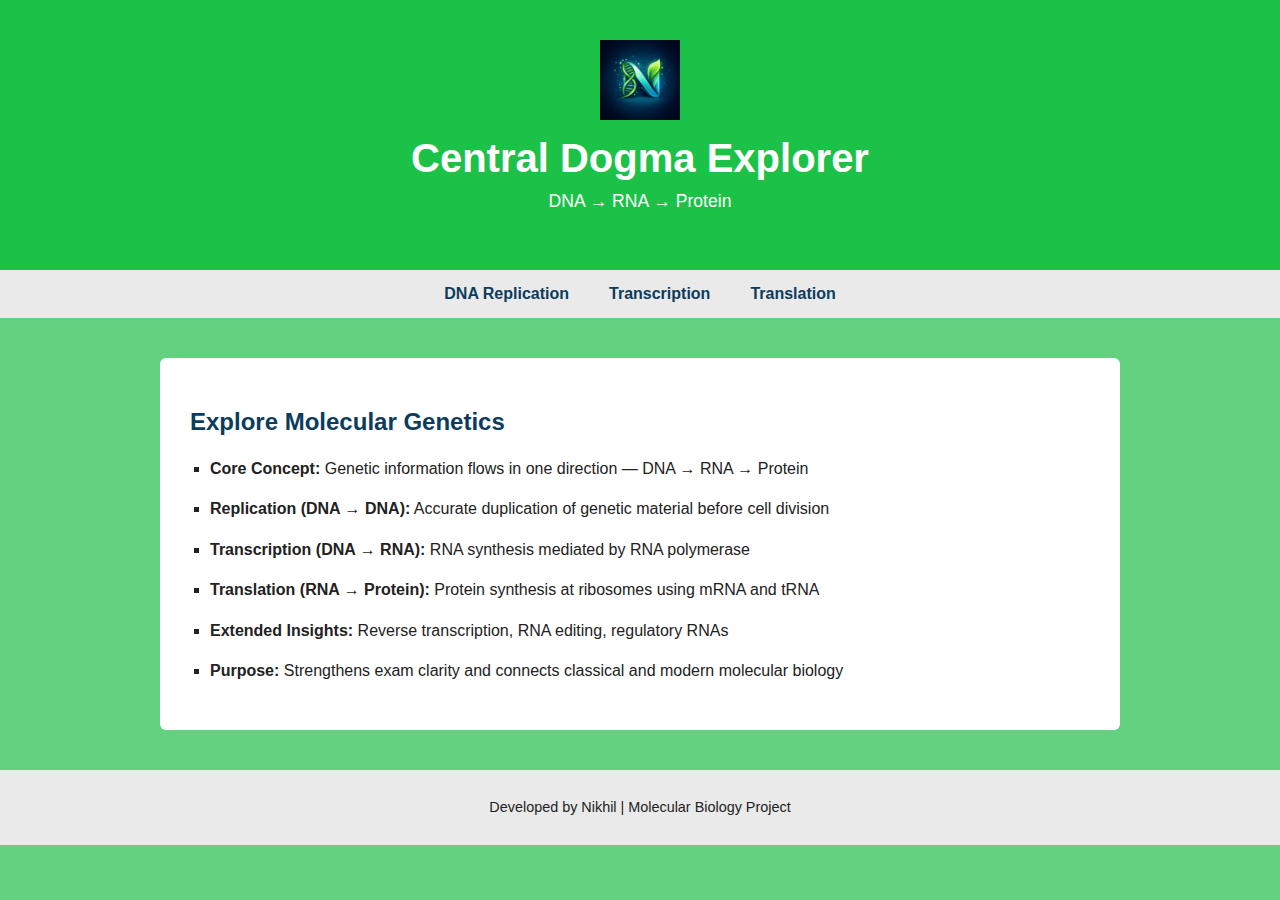
<file: index.html>
<!DOCTYPE html>
<html lang="en">
<head>
  <meta charset="UTF-8">
  <title>Central Dogma Explorer</title>
  <link rel="stylesheet" href="css/style.css">
</head>
<body>

<header class="main-header slide-down">
  <img src="images/logo.gif" alt="Site Logo" class="site-logo">
  <h1>Central Dogma Explorer</h1>
  <p>DNA → RNA → Protein</p>
</header>

<nav class="main-nav fade-in">
  <a href="replication.html">DNA Replication</a>
  <a href="transcription.html">Transcription</a>
  <a href="translation.html">Translation</a>
</nav>

<section class="hero fade-up">
  <h2>Explore Molecular Genetics</h2>

  <ul class="content-list">
    <li><strong>Core Concept:</strong> Genetic information flows in one direction — DNA → RNA → Protein</li>

    <li><strong>Replication (DNA → DNA):</strong> Accurate duplication of genetic material before cell division</li>

    <li><strong>Transcription (DNA → RNA):</strong> RNA synthesis mediated by RNA polymerase</li>

    <li><strong>Translation (RNA → Protein):</strong> Protein synthesis at ribosomes using mRNA and tRNA</li>

    <li><strong>Extended Insights:</strong> Reverse transcription, RNA editing, regulatory RNAs</li>

    <li><strong>Purpose:</strong> Strengthens exam clarity and connects classical and modern molecular biology</li>
  </ul>
</section>

<footer class="fade-in">
  <p>Developed by Nikhil | Molecular Biology Project</p>
</footer>

</body>
</html>
</file>
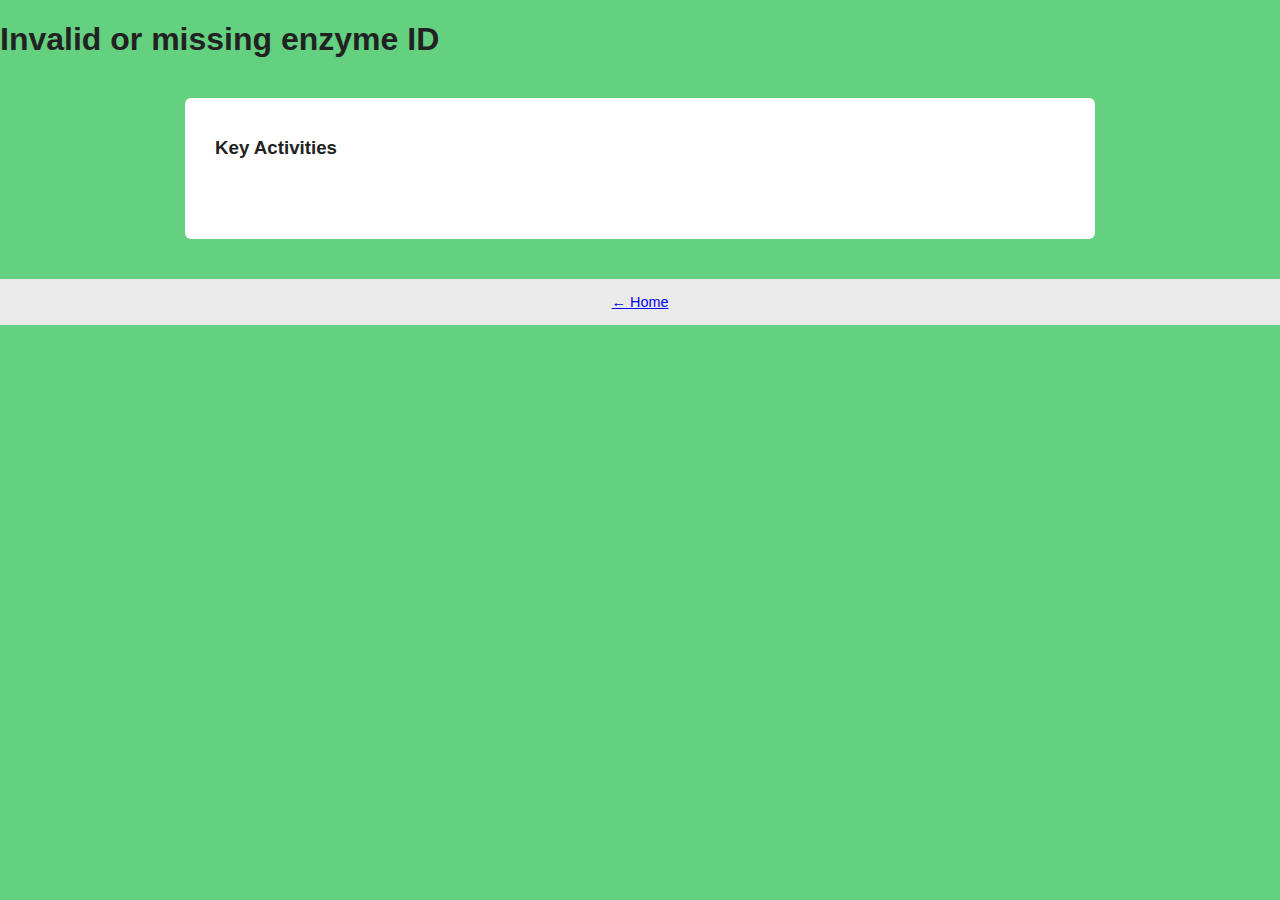
<file: enzyme.html>
<!DOCTYPE html>
<html lang="en">
<head>
  <meta charset="UTF-8">
  <title>Enzyme</title>
  <link rel="stylesheet" href="css/style.css">
</head>
<body>

<header>
  <h1 id="name"></h1>
  <p id="process"></p>
</header>

<section class="content slide-up">
  <p class="blue" id="function"></p>

  <h3>Key Activities</h3>
  <ul id="activities"></ul>

  <img id="image">

  <p class="purple" id="exam"></p>
  <p class="red" id="error"></p>
</section>

<footer><a href="index.html">← Home</a></footer>

<script src="data/enzymes.js"></script>
<script src="js/main.js"></script>
</body>
</html>
</file>
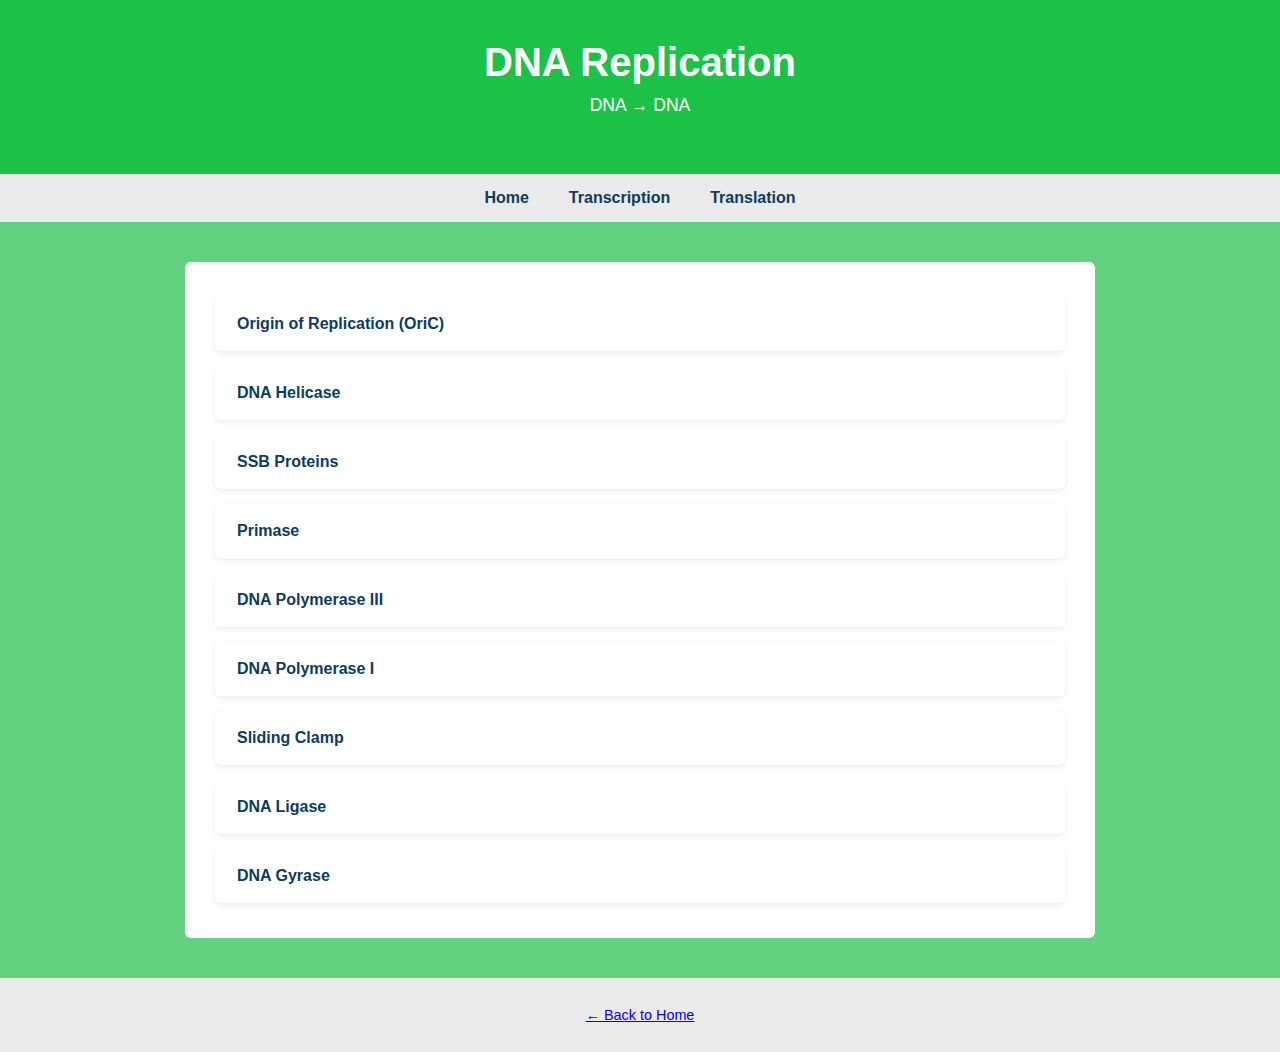
<file: replication.html>
<!DOCTYPE html>
<html lang="en">
<head>
  <meta charset="UTF-8">
  <title>DNA Replication</title>
  <link rel="stylesheet" href="css/style.css">
</head>
<body>

<header class="main-header slide-down">
  <h1>DNA Replication</h1>
  <p>DNA → DNA</p>
</header>

<nav class="main-nav fade-in">
  <a href="index.html">Home</a>
  <a href="transcription.html">Transcription</a>
  <a href="translation.html">Translation</a>
</nav>

<section class="content fade-up">
  <div class="card"><a href="enzyme.html?id=ori">Origin of Replication (OriC)</a></div>
  <div class="card"><a href="enzyme.html?id=helicase">DNA Helicase</a></div>
  <div class="card"><a href="enzyme.html?id=ssb">SSB Proteins</a></div>
  <div class="card"><a href="enzyme.html?id=primase">Primase</a></div>
  <div class="card"><a href="enzyme.html?id=pol3">DNA Polymerase III</a></div>
  <div class="card"><a href="enzyme.html?id=pol1">DNA Polymerase I</a></div>
  <div class="card"><a href="enzyme.html?id=clamp">Sliding Clamp</a></div>
  <div class="card"><a href="enzyme.html?id=ligase">DNA Ligase</a></div>
  <div class="card"><a href="enzyme.html?id=gyrase">DNA Gyrase</a></div>
</section>

<footer class="fade-in">
  <p><a href="index.html">← Back to Home</a></p>
</footer>

</body>
</html>
</file>
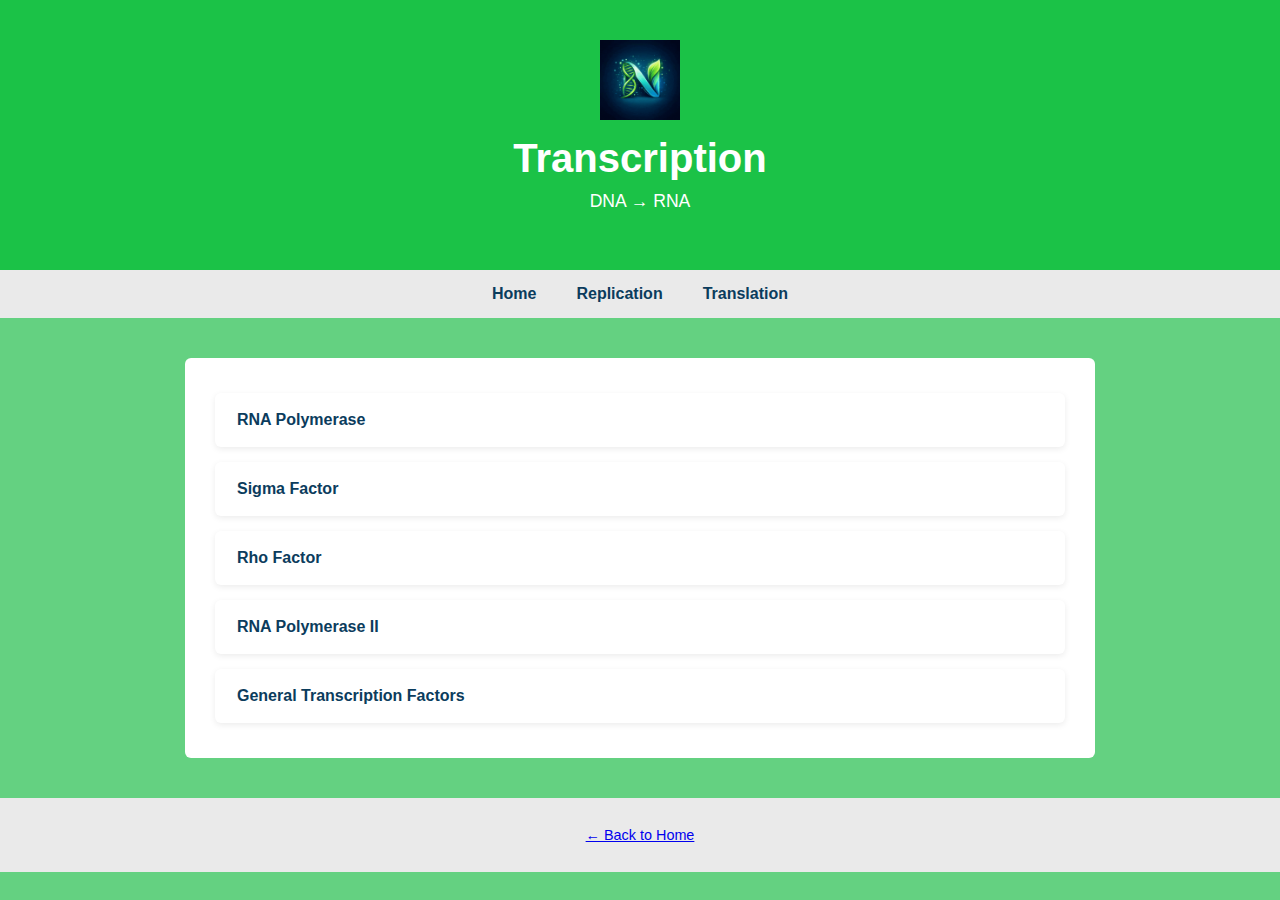
<file: transcription.html>
<!DOCTYPE html>
<html lang="en">
<head>
  <meta charset="UTF-8">
  <title>Transcription</title>
  <link rel="stylesheet" href="css/style.css">
</head>
<body>

<header class="main-header slide-down">
  <img src="images/logo.gif" alt="Site Logo" class="site-logo">
  <h1>Transcription</h1>
  <p>DNA → RNA</p>
</header>

<nav class="main-nav fade-in">
  <a href="index.html">Home</a>
  <a href="replication.html">Replication</a>
  <a href="translation.html">Translation</a>
</nav>

<section class="content fade-up">
  <div class="card"><a href="enzyme.html?id=rna-pol">RNA Polymerase</a></div>
  <div class="card"><a href="enzyme.html?id=sigma">Sigma Factor</a></div>
  <div class="card"><a href="enzyme.html?id=rho">Rho Factor</a></div>
  <div class="card"><a href="enzyme.html?id=pol2">RNA Polymerase II</a></div>
  <div class="card"><a href="enzyme.html?id=tf">General Transcription Factors</a></div>
</section>

<footer class="fade-in">
  <p><a href="index.html">← Back to Home</a></p>
</footer>

</body>
</html>
</file>
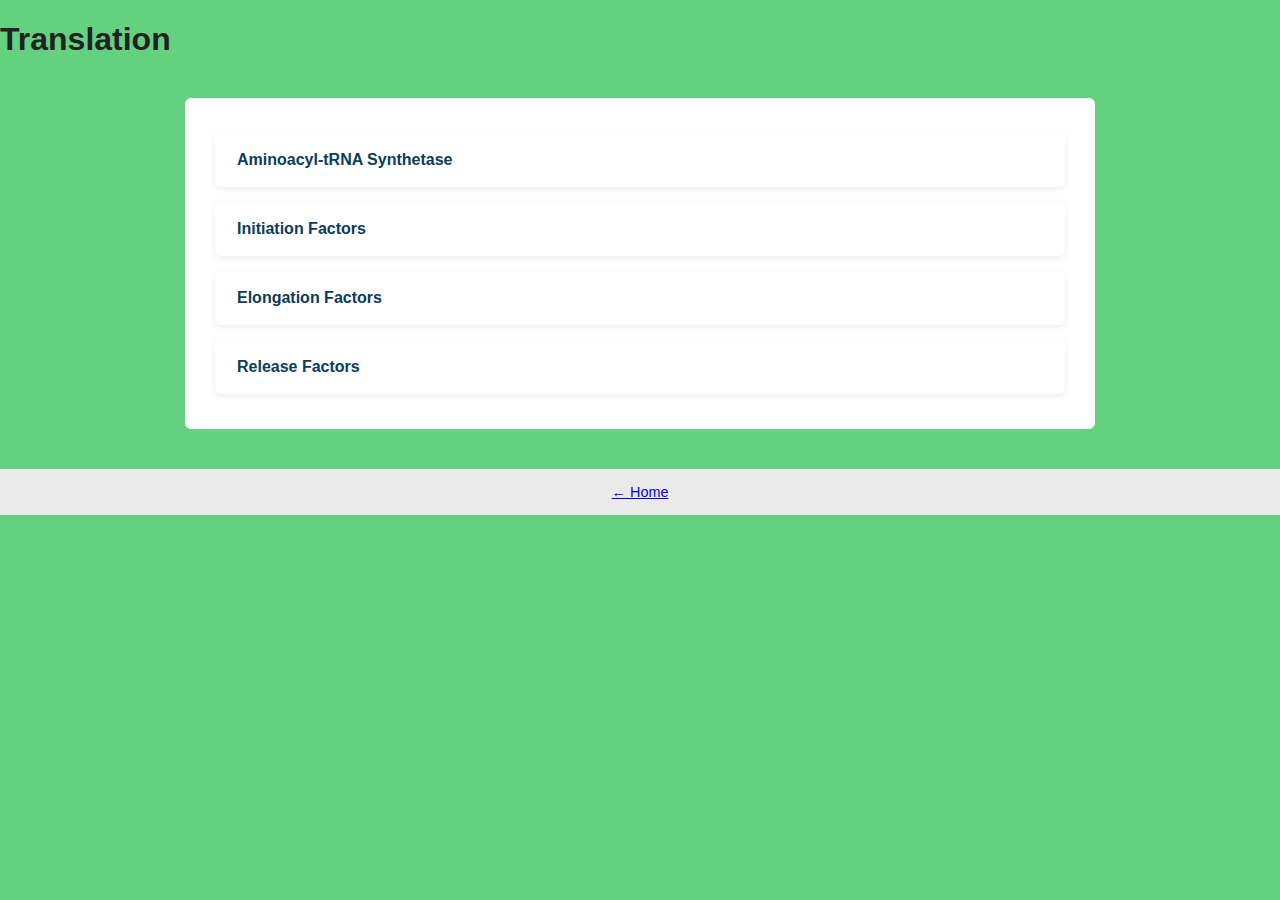
<file: translation.html>
<!DOCTYPE html>
<html lang="en">
<head>
  <meta charset="UTF-8">
  <title>Translation</title>
  <link rel="stylesheet" href="css/style.css">
</head>
<body>

<header><h1>Translation</h1></header>

<section class="content">
  <div class="card"><a href="enzyme.html?id=trs">Aminoacyl-tRNA Synthetase</a></div>
  <div class="card"><a href="enzyme.html?id=if">Initiation Factors</a></div>
  <div class="card"><a href="enzyme.html?id=ef">Elongation Factors</a></div>
  <div class="card"><a href="enzyme.html?id=rf">Release Factors</a></div>
</section>

<footer><a href="index.html">← Home</a></footer>

</body>
</html>
</file>
<file: css/style.css>
/* Global */
body {
  margin: 0;
  font-family: Arial, Helvetica, sans-serif;
  background-color: #64d181;
  color: #222;
}

/* Header */
.main-header {
  background-color: #1bc247;
  color: white;
  text-align: center;
  padding: 40px 20px;
}

.main-header h1 {
  margin: 0;
  font-size: 2.5rem;
}

.main-header p {
  margin-top: 10px;
  font-size: 1.1rem;
}

/* Navigation */
.main-nav {
  display: flex;
  justify-content: center;
  gap: 40px;
  background-color: #eaeaea;
  padding: 15px 0;
}

.main-nav a {
  text-decoration: none;
  color: #0b3c5d;
  font-weight: bold;
  position: relative;
}

.main-nav a::after {
  content: "";
  position: absolute;
  width: 0%;
  height: 2px;
  background: #0b3c5d;
  left: 0;
  bottom: -5px;
  transition: width 0.3s ease;
}

.main-nav a:hover::after {
  width: 100%;
}

/* Hero Section */
.hero {
  max-width: 900px;
  margin: 40px auto;
  background: white;
  padding: 30px;
  border-radius: 6px;
}

.hero h2 {
  margin-bottom: 20px;
  color: #0b3c5d;
}

.content-list {
  list-style-type: square;
  padding-left: 20px;
}

.content-list li {
  margin-bottom: 15px;
  line-height: 1.6;
}

/* Footer */
footer {
  text-align: center;
  padding: 15px;
  background-color: #eaeaea;
  font-size: 0.9rem;
}

/* ===================== */
/* Animations */
/* ===================== */

@keyframes fadeIn {
  from { opacity: 0; }
  to { opacity: 1; }
}

@keyframes slideDown {
  from {
    opacity: 0;
    transform: translateY(-30px);
  }
  to {
    opacity: 1;
    transform: translateY(0);
  }
}

@keyframes fadeUp {
  from {
    opacity: 0;
    transform: translateY(30px);
  }
  to {
    opacity: 1;
    transform: translateY(0);
  }
}

.fade-in {
  animation: fadeIn 1.2s ease forwards;
}

.slide-down {
  animation: slideDown 1s ease forwards;
}

.fade-up {
  animation: fadeUp 1.2s ease forwards;
}
/* ===================== */
/* Card Styling */
/* ===================== */

.card {
  background: #ffffff;
  padding: 18px 22px;
  margin: 15px 0;
  border-radius: 6px;
  box-shadow: 0 2px 6px rgba(0, 0, 0, 0.08);
  transition: transform 0.3s ease, box-shadow 0.3s ease;
}

/* Hover Animation */
.card:hover {
  transform: translateY(-6px);
  box-shadow: 0 8px 18px rgba(0, 0, 0, 0.15);
}

/* Link inside card */
.card a {
  text-decoration: none;
  color: #0b3c5d;
  font-weight: bold;
  display: block;
}

/* Optional: subtle color shift on hover */
.card:hover a {
  color: #08304a;
}
/* FORCE enzyme image size */
.content img {
  max-width: 400px !important;
  width: 100% !important;
  height: auto !important;
  display: block;
  margin: 30px auto !important;
}
/* Enzyme page content formatting */
.content {
  max-width: 850px;      /* prevents full-width stretching */
  margin: 40px auto;     /* centers content */
  padding: 20px 30px;    /* space from sides */
  background: white;
  border-radius: 6px;
}

/* Justified paragraph text */
.content p {
  text-align: justify;
  line-height: 1.7;
}

/* Activity list formatting */
.content ul {
  margin-left: 20px;
  line-height: 1.6;
}
.site-logo {
  width: 80px;      /* control size here */
  height: auto;     /* keeps proportion */
  margin-bottom: 12px;
}
</file>
